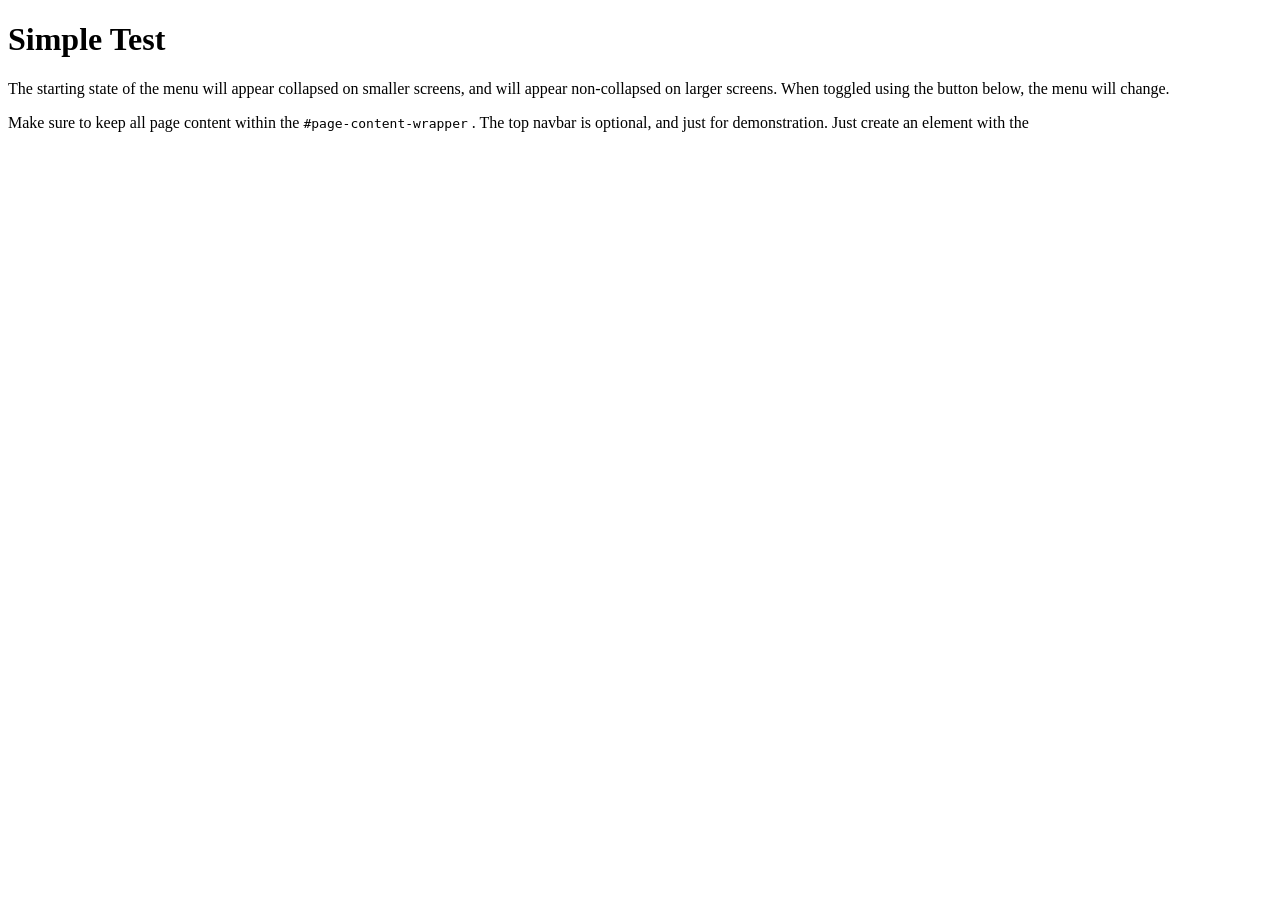
<file: src/main/resources/templates/pages/test.html>
<!DOCTYPE html>
<!-- Default Layout Import-->
<html lang="en"
	xmlns:th="http://www.thymeleaf.org"
	xmlns:layout="http://www.ultraq.net.nz/thymeleaf/layout"
	layout:decorate="~{common/layouts/defaultLayout}"
	layout:fragment="Content"
>
<body>
	<div id="page-content-wrapper">
		<div class="container-fluid center">
			<div class="container-fluid">
				<div class="container mt-2">
					<h1>Simple Test</h1>
					<p>The starting state of the menu will appear collapsed on smaller screens, and will appear non-collapsed on larger screens. When toggled using the button below, the menu will change.</p>
					<p>
						Make sure to keep all page content within the
						<code>#page-content-wrapper</code>
						. The top navbar is optional, and just for demonstration. Just create an element with the
					</p>
				</div>
			</div>
		</div>
	</div>
</body>
</file>
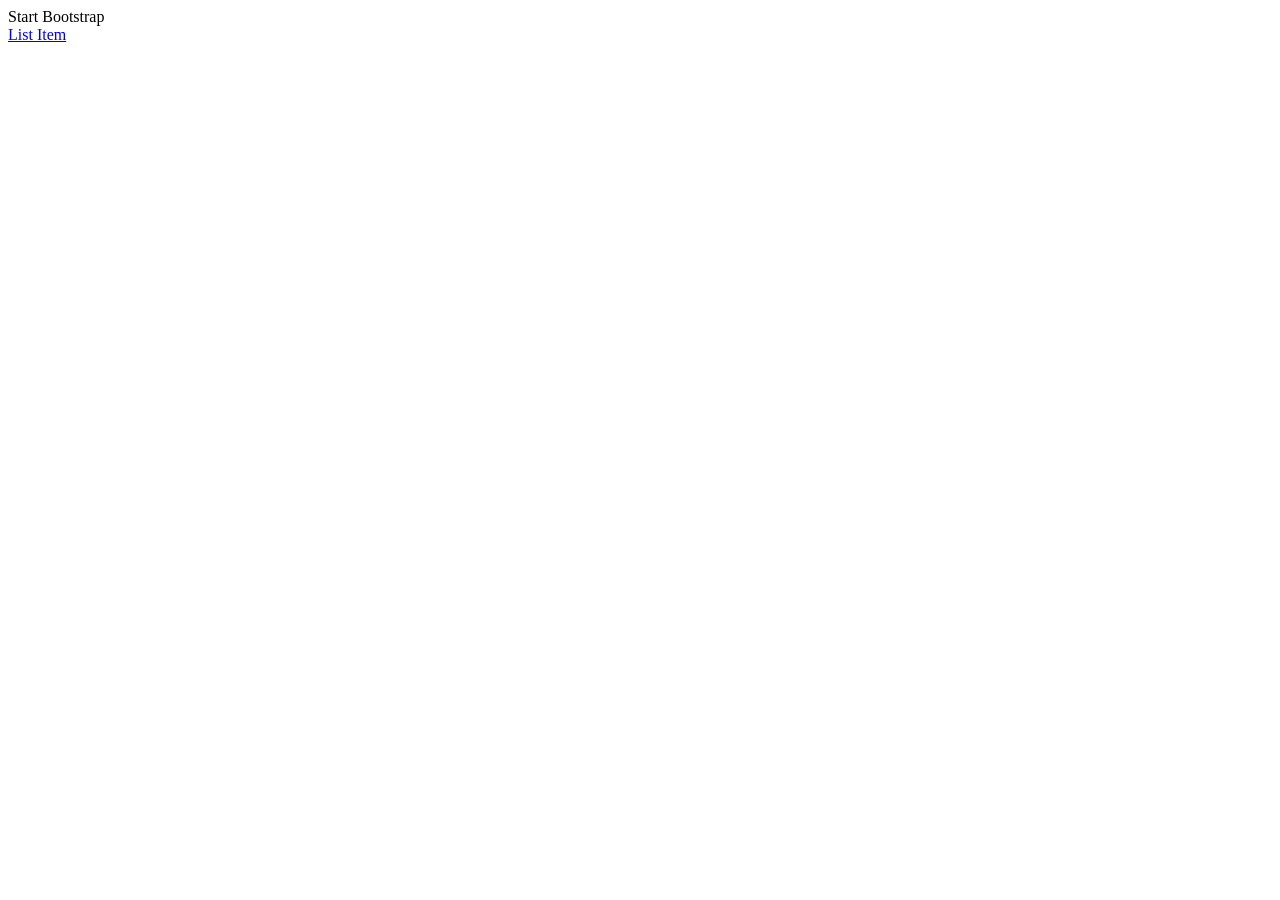
<file: src/main/resources/templates/common/fragments/sidebar.html>
<!DOCTYPE html>
<html lang="en"
      xmlns:th="http://www.thymeleaf.org"
      th:fragment="SidebarFragment">

      <div class="border-end bg-white" id="sidebar-wrapper">
        <div class="sidebar-heading border-bottom bg-light">Start Bootstrap</div>
        <div th:each="num : ${#numbers.sequence(1,{count})}" class="list-group list-group-flush">
            <a class="list-group-item list-group-item-action list-group-item-light p-3" href="#!">List Item <span th:text="${num}"></span></a>
        </div>
    </div>
    
</html>
</file>
